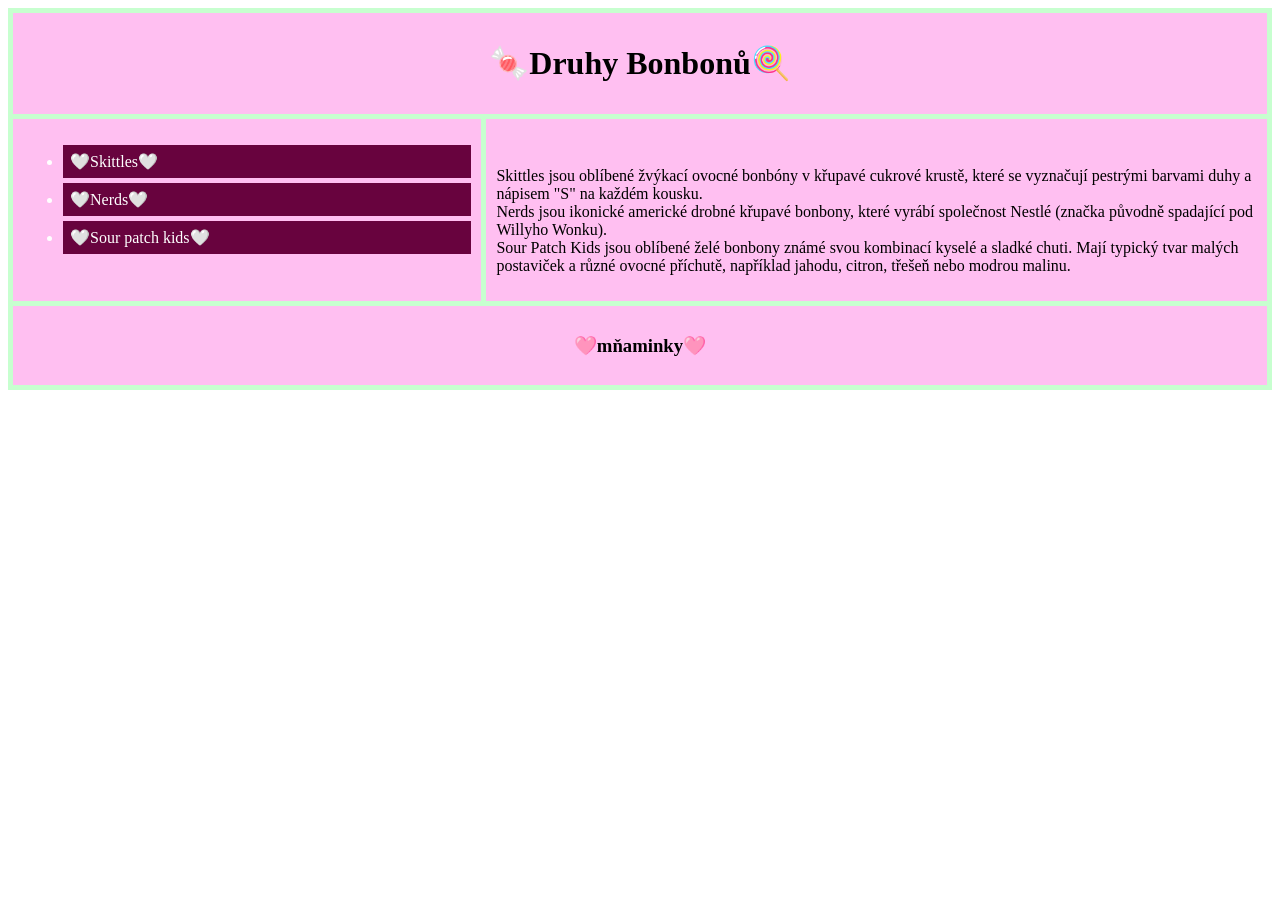
<file: site-ladyrova/index.html>
<!DOCTYPE html>
<html lang="cs-CZ">
<head>
    <meta charset="UTF-8">
    <meta name="viewport" content="width=device-width, initial-scale=1.0">
    <meta name="description" content="">
    <meta name="keywords" content="">
    <meta name="author" content="Simona Ladýřová">
    <title>001</title>
    <link rel="stylesheet" href="style.css">
</head>
<body>
    <div class="container">
        <div class="header"><h1>🍬Druhy Bonbonů🍭</h1></div>
        <div class="menu">
            <ul>
                <li>🤍Skittles🤍</li>
                <li>🤍Nerds🤍</li>
                <li>🤍Sour patch kids🤍</li>
              </ul>
        </div>
        <div class="content"><h2></h2>
            <p>
                <br>Skittles jsou oblíbené žvýkací ovocné bonbóny v křupavé cukrové krustě, které se vyznačují pestrými barvami duhy a nápisem "S" na každém kousku.
                <br>Nerds jsou ikonické americké drobné křupavé bonbony, které vyrábí společnost Nestlé (značka původně spadající pod Willyho Wonku).
                <br>Sour Patch Kids jsou oblíbené želé bonbony známé svou kombinací kyselé a sladké chuti. Mají typický tvar malých postaviček a různé ovocné příchutě, například jahodu, citron, třešeň nebo modrou malinu.</p></div>
        <div class="footer"><h3>🩷mňaminky🩷</h3></div>
      </div>
</body>
</html>
</file>
<file: site-ladyrova/style.css>
.container {
  display: grid;
  grid-template-areas: 
      "header header"
      "menu content"
      "footer footer"
  ;
  grid-template-columns: 3fr 5fr;
  gap: 5px;
  background-color: rgb(199, 255, 207);
  padding: 5px;
}

.container div {
  background-color: rgb(255, 191, 241);
  padding: 10px;
}
  
.container div.header {
  grid-area: header;
  text-align: center;
}
  
.menu li {
  padding: 7px;
  margin-bottom: 5px;
  background-color: #68033e;
  color: #ffffff;
}
  
.menu li:hover {
  background-color: #33023f;
}
  
.container div.menu {
  grid-area: menu;
}
  
.container div.footer {
  grid-area: footer;
  text-align: center;  
}
</file>
